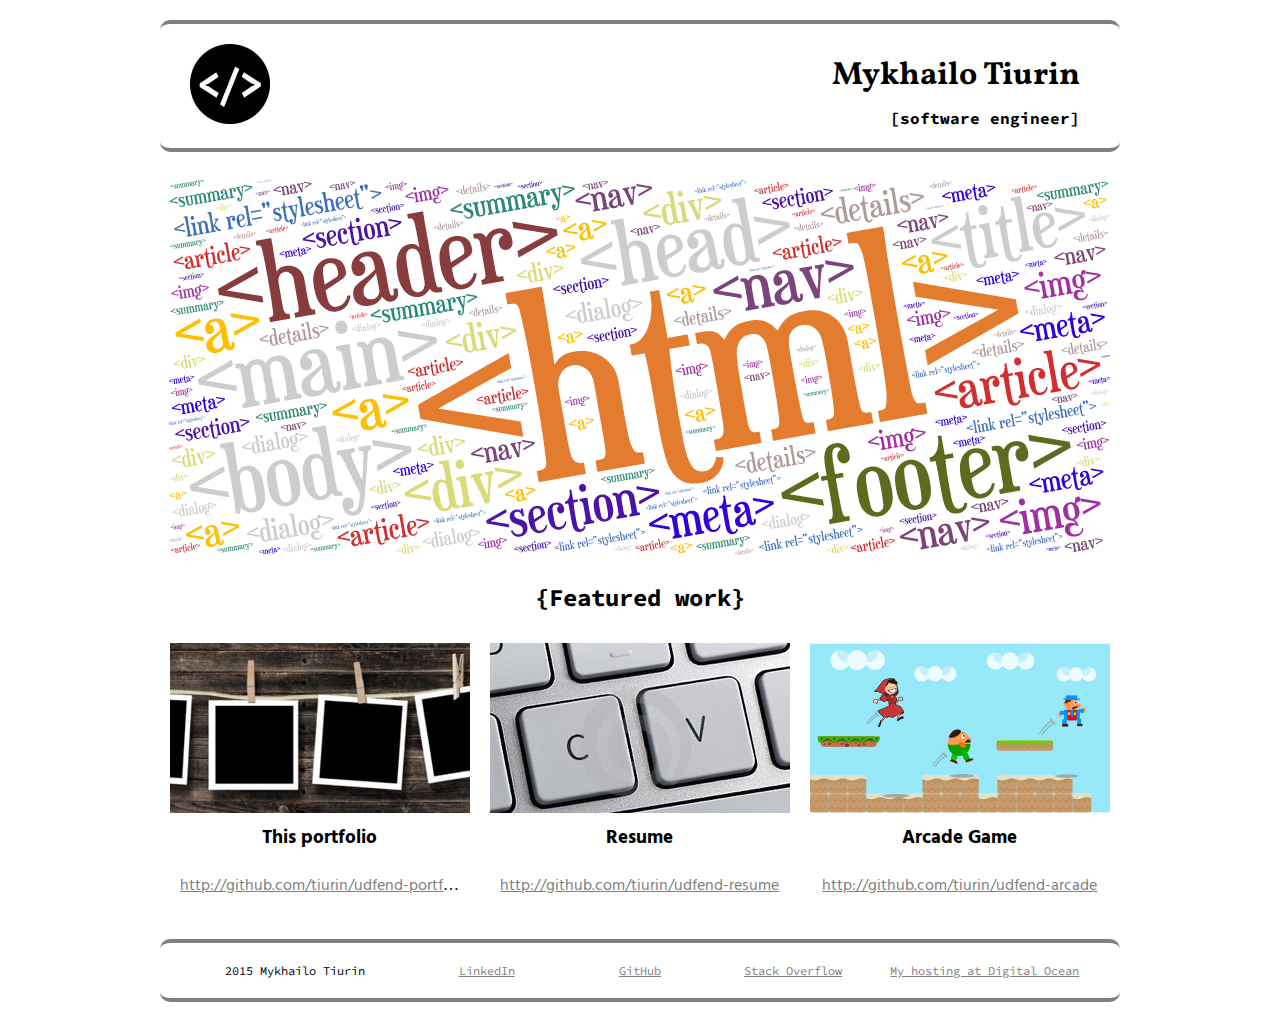
<file: index.html>
<!DOCTYPE html>
<html lang="en">

<head>
  <meta charset="utf-8">
  <meta name="viewport" content="width=device-width,initial-scale=1.0">
  <title>Portfolio - Mykhailo Tiurin</title>
  <link rel="stylesheet" href="framework/css/main.css">
  <link rel="stylesheet" href="http://fonts.googleapis.com/css?family=Source+Code+Pro:300">
  <link rel="stylesheet" href="http://fonts.googleapis.com/css?family=Vollkorn">
  <link rel="stylesheet" href="http://fonts.googleapis.com/css?family=Hind">
</head>

<body>
  <div class="grid centered">
    <header class="row featured">
      <div class="col-2">
        <img class="logo" src="images/logo.png" alt="Logo">
      </div>
      <div class="col-10">
        <h1 class="title">Mykhailo Tiurin</h1>
        <h4 class="title">[software engineer]</h4>
      </div>
    </header>
    <main>
      <section id="center">
        <div class="row ">
          <div class="col-12">
            <img class="centered main-image" src="images/tagcloud_950.png" alt="Tagcloud">
          </div>
        </div>
        <div class="row">
          <div class="col-12 text-center">
            <h2>{Featured work}</h2>
          </div>
        </div>
      </section>
      <section id="projects">
        <div class="row">
          <div class="col-4 project-item">
            <div class="project-img">
              <a href="http://github.com/tiurin/udfend-portfolio" target="_blank"><img class="centered" src="images/portfolio_300.png" alt="Portfolio"></a>
            </div>
            <div class="project-info">
              <div class="project-title">
                <h3>This portfolio</h3>
              </div>
              <div class="project-link">
                <a href="http://github.com/tiurin/udfend-portfolio" target="_blank">http://github.com/tiurin/udfend-portfolio</a>
              </div>
            </div>
          </div>
          <div class="col-4 project-item">
            <div class="project-img">
              <a href="http://github.com/tiurin/udfend-resume" target="_blank"><img class="centered" src="images/cv_300.png" alt="Curriculum Vitae"></a>
            </div>
            <div class="project-info">
              <div class="project-title">
                <h3>Resume</h3>
              </div>
              <div class="project-link">
                <a href="http://github.com/tiurin/udfend-resume" target="_blank">http://github.com/tiurin/udfend-resume</a>
              </div>
            </div>
          </div>
          <div class="col-4 project-item">
            <div class="project-img">
              <a href="http://github.com/tiurin/udfend-arcade" target="_blank"><img class="centered" src="images/platformer_300.png" alt="Arcade Game"></a>
            </div>
            <div class="project-info">
              <div class="project-title">
                <h3>Arcade Game</h3>
              </div>
              <div class="project-link">
                <a href="http://github.com/tiurin/udfend-arcade" target="_blank">http://github.com/tiurin/udfend-arcade</a>
              </div>
            </div>
          </div>
        </div>
      </section>
    </main>
    <footer>
      <div class="row featured">
        <div class="col-3 text-center">2015 Mykhailo Tiurin</div>
        <div class="col-2 text-center"><a href="https://www.linkedin.com/in/tiurin" target="_blank">LinkedIn</a></div>
        <div class="col-2 text-center"><a href="http://github.com/tiurin/" target="_blank">GitHub</a></div>
        <div class="col-2 text-center"><a href="https://careers.stackoverflow.com/tiurin" target="_blank">Stack Overflow</a></div>
        <div class="col-3 text-center"><a href="https://www.digitalocean.com/?refcode=4ddd006de5f5" target="_blank">My hosting at Digital Ocean</a></div>
      </div>
    </footer>
  </div>
</body>

</html>
</file>
<file: framework/css/main.css>
/* https://css-tricks.com/inheriting-box-sizing-probably-slightly-better-best-practice/ */

html {
  -webkit-box-sizing: border-box;
  -moz-box-sizing: border-box;
  box-sizing: border-box;
}

*,
*:before,
*:after {
  -webkit-box-sizing: inherit;
  -moz-box-sizing: inherit;
  box-sizing: inherit;
  /*outline: 1px dotted red !important;*/
}
/* cssreset.com */

* {
  margin: 0;
  padding: 0;
}
/*responsiveness*/

img,
embed,
object,
video {
  max-width: 100%;
}

nav a,
button {
  min-width: 48px;
  min-height: 48px;
  padding: 20px;
}
/* general font and color settings*/

body {
  font-size: 16px;
}

h1 {
  font-family: 'Vollkorn', serif;
}

h2 {
  font-family: 'Source Code Pro', monospace;
}

h3,
a {
  font-family: 'Hind', sans-serif;
}

h4 {
  padding: 10px 20px 0px 0px;
  font-family: 'Source Code Pro', monospace;
}

a {
  color: grey;
}

footer span,
footer a,
footer div {
  font-family: 'Source Code Pro', monospace;
  font-size: 12px;
}

.logo {
  padding-left: 10px;
}

.project-title {
  padding: 10px 0px;
}

.text-right {
  text-align: right;
}

.text-center {
  text-align: center;
}

.featured {
  padding: 20px;
  border-bottom: solid 4px grey;
  border-top: solid 4px grey;
  border-radius: 10px;
}
/*** START Basic classes for grid composition ***/

.grid {
  max-width: 960px;
  width: 100%;
}

.row {
  width: 100%;
  margin-bottom: 20px;
  margin-top: 20px;
  display: -webkit-flex;
  display: -moz-flex;
  display: -ms-flex;
  display: -o-flex;
  display: flex;
  flex-flow: row wrap;
}

.space-between {
  justify-content: space-between;
}

.col-1 {
  width: 8.33%;
}

.col-2 {
  width: 16.66%;
}

.col-3 {
  width: 25%;
}

.col-4 {
  width: 33.33%;
}

.col-5 {
  width: 41.66%;
}

.col-6 {
  width: 50%;
}

.col-7 {
  width: 58.33%;
}

.col-8 {
  width: 66.66%;
}

.col-9 {
  width: 75%;
}

.col-10 {
  width: 83.33%;
}

.col-11 {
  width: 91.66%;
}

.col-12 {
  width: 100%;
}
/*** END Basic classes for grid composition ***/

.project-item {
  padding: 10px;
}

.centered {
  display: block;
  margin-left: auto;
  margin-right: auto;
}

.widget-textblock {
  max-height: 200px;
  overflow: auto;
}
/* Responsive beakpoints*/

@media screen and (max-width: 500px) {
  .col-2,
  .col-3,
  .col-4,
  .col-10 {
    width: 100%;
  }
  .logo {
    display: block;
    margin-left: auto;
    margin-right: auto;
  }
  .title {
    text-align: center;
    padding: 10px 0px 0px 0px;
  }
  .project-info {
    text-align: center;
  }
  .project-link {
    padding: 0px 5px 10px 5px;
    overflow: hidden;
    text-overflow: ellipsis;
    white-space: nowrap;
  }
}

@media screen and (min-width: 501px) and (max-width: 800px) {
  .title {
    text-align: right;
    padding: 10px 20px 0px 0px;
  }
  .project-item {
    display: -webkit-flex;
    display: -moz-flex;
    display: -ms-flex;
    display: -o-flex;
    display: flex;
    flex-flow: row wrap;
    width: 100%;
  }
  .project-img {
    width: 50%;
  }
  .project-info {
    padding: 10px 10px;
    width: 50%;
  }
  .project-title {
    padding: 10px 10px;
  }
  .project-link {
    padding: 0px 10px 10px 10px;
    overflow: hidden;
    text-overflow: ellipsis;
    white-space: nowrap;
  }
}

@media screen and (min-width: 801px) {
  .title {
    text-align: right;
    padding: 10px 20px 0px 0px;
  }
  .project-info {
    text-align: center;
  }
  .project-link {
    padding: 10px 10px;
    overflow: hidden;
    text-overflow: ellipsis;
    white-space: nowrap;
  }
}
</file>
